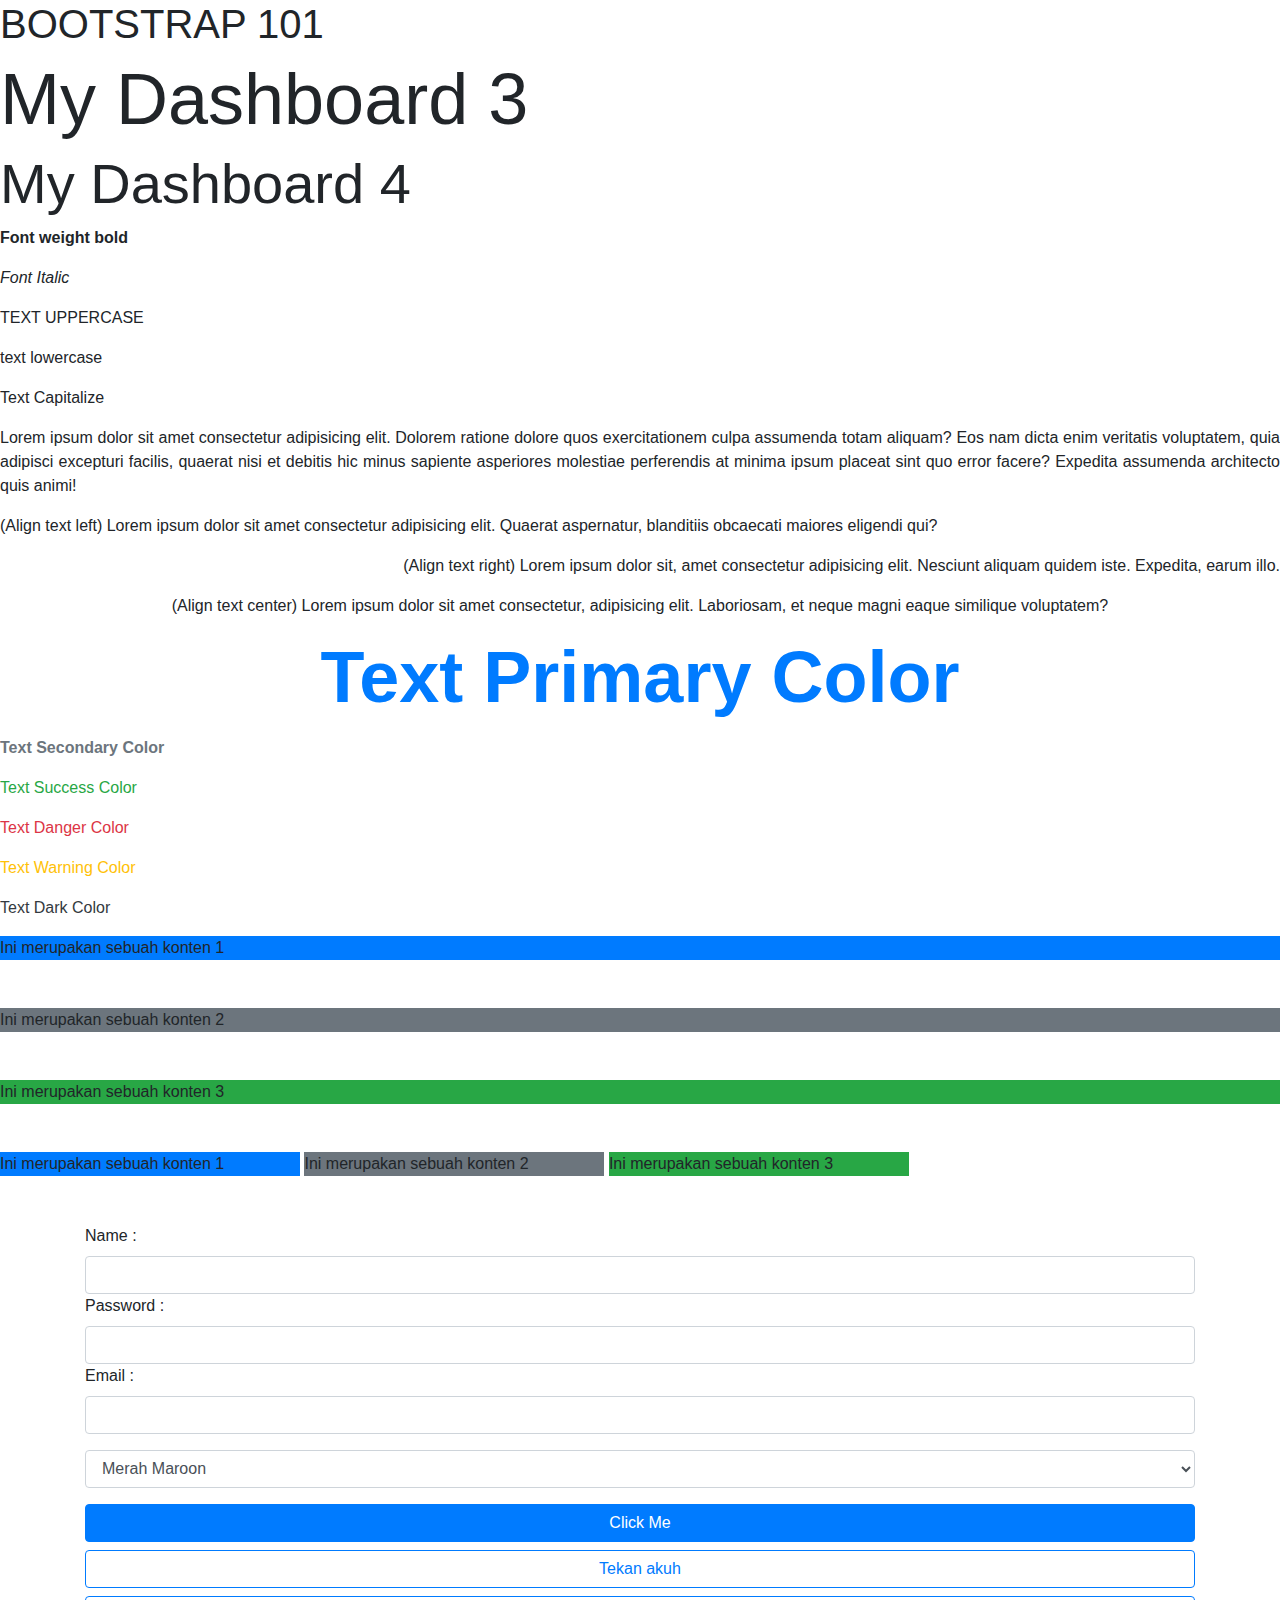
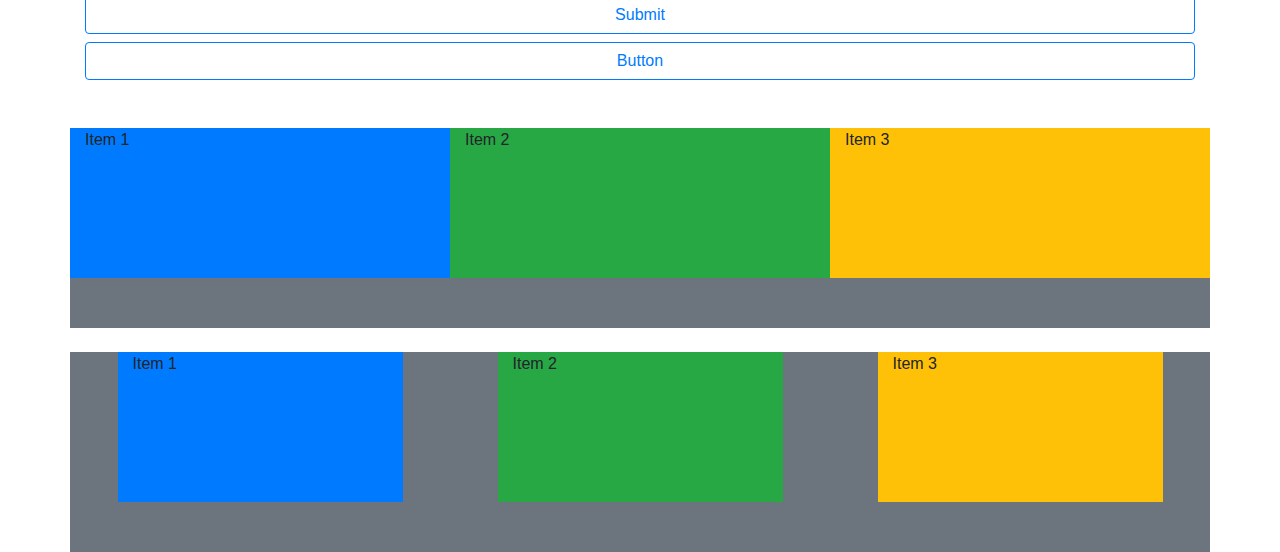
<file: bootstrap/bootstrap.html>
<!DOCTYPE html>
<html lang="en">
<head>
    <meta charset="UTF-8">
    <meta name="viewport" content="width=device-width, initial-scale=1.0">
    <title>BOOTSTRAP 101</title>
    <link rel="stylesheet" href="https://maxcdn.bootstrapcdn.com/bootstrap/4.0.0/css/bootstrap.min.css" integrity="sha384-Gn5384xqQ1aoWXA+058RXPxPg6fy4IWvTNh0E263XmFcJlSAwiGgFAW/dAiS6JXm" crossorigin="anonymous">
    <link rel="stylesheet" href="custom.css">
</head>
<body>
    <!-- Mulai menyusun halaman disini-->
    <!-- Bootstrap Class -->
    <h1>BOOTSTRAP 101</h1>

    <h1 class='display-3'>My Dashboard 3</h1> <!-- nilai class display 1-4 -->
    <h1 class='display-4'>My Dashboard 4</h1>

    <p class='font-weight-bold'>
        Font weight bold
    </p>
    
    <p class='font-italic'>
        Font Italic
    </p>
    
    <p class='text-uppercase'>
        Text Uppercase
    </p>
    
    <p class='text-lowercase'>
        TEXT LOWERCASE
    </p>
    
    <p class='text-capitalize'>
        text capitalize
    </p>

    <!-- Alignment -->

    <p class="text-justify">
        Lorem ipsum dolor sit amet consectetur adipisicing elit. Dolorem ratione dolore quos exercitationem culpa assumenda totam aliquam? Eos nam dicta enim veritatis voluptatem, quia adipisci excepturi facilis, quaerat nisi et debitis hic minus sapiente asperiores molestiae perferendis at minima ipsum placeat sint quo error facere? Expedita assumenda architecto quis animi!
    </p>

    <p class="text-left">
        (Align text left) Lorem ipsum dolor sit amet consectetur adipisicing elit. Quaerat aspernatur, blanditiis obcaecati maiores eligendi qui? 
    </p>
    
    <p class="text-right">
        (Align text right) Lorem ipsum dolor sit, amet consectetur adipisicing elit. Nesciunt aliquam quidem iste. Expedita, earum illo.
    </p>
    
    <p class="text-center">
        (Align text center) Lorem ipsum dolor sit amet consectetur, adipisicing elit. Laboriosam, et neque magni eaque similique voluptatem?
    </p>

    <!-- Color -->

    <p class="text-primary display-3 font-weight-bold text-center">Text Primary Color</p>
    <p class="text-secondary font-weight-bold">Text Secondary Color<p>
    <p class="text-success">Text Success Color</p>
    <p class="text-danger">Text Danger Color</p>
    <p class="text-warning">Text Warning Color</p>
    <p class="text-dark">Text Dark Color</p>

    <!-- Box Model -->

    <!-- Block Element -->
    <!-- Sebuah element yang memiliki lebar memenuhi tag parent -->
    <!-- Block element dapat diatur lebar, tinggi dan marginnya -->
    <!-- 
        Contoh block element : h1 (1-6), p , div
     -->

    <!-- Inline Element -->
    <!-- Sebuah element yang memiliki lebar sesuai konten -->
    <!-- 
        Contoh : span, b, i dll
     -->
    <!-- 
        <h1>My Dashboard</h1>
        ----------------------
        Tag     : h1
        Content : My Dashboard
        element : Tag + Content
        ----------------------- 
     -->

     <!-- 
         Paddding : jarak antara content dengan border
         class dibawah ini berlaku juga untuk margin (mr, ml, mb, mt )
         
         pr : padding-right
         pl : padding-left
         pb : padding-bottom
         pt : padding-top
         px : padding-left and padding-right
         py : padding-top and padding-bottom
         p  : all-side

         Class : p-1 hingga p-5
      -->

      <!-- Margin Vertical -->

    <div class="bg-primary mb-5">
        Ini merupakan sebuah konten 1
    </div>
    
    <div class="bg-secondary">
        Ini merupakan sebuah konten 2
    </div>
    
    <div class="bg-success my-5">
        Ini merupakan sebuah konten 3
    </div>

    <!-- Margin horizontal -->

    <div style="width: 300px;" class="d-inline-block bg-primary">
        Ini merupakan sebuah konten 1
    </div>
    
    <div style="width: 300px;" class="d-inline-block bg-secondary">
        Ini merupakan sebuah konten 2
    </div>
    
    <div style="width: 300px;" class="mb-5 d-inline-block bg-success">
        Ini merupakan sebuah konten 3
    </div>

    <!-- FORM -->
    
    <form class="form-group container mb-5">
        <label for="name">Name :</label><input class="form-control" type="text" id="name">
        <label for="pass">Password :</label><input class="form-control" type="password" id="pass">
        <label for="mail">Email :</label><input class="form-control" type="email" id="mail">
        
        <select class="form-control mt-3 form">
            
            <optgroup label="Merah">
                <option value="">Merah Maroon</option>
                <option value="">Merah Muda</option>
            </optgroup>
            
            <optgroup label="Biru">
                <option value="">Biru Dongker</option>
                <option value="">Biru Laut</option>
            </optgroup>
            
            <optgroup label="Hijau">
                <option value="">Hijau Daun</option>
                <option value="">Hijau Tosca</option>
            </optgroup>
            
        </select>

        <input type="button" value="Click Me" class="btn btn-primary btn-block mt-3">
        <input type="button" value="Tekan akuh" class="btn btn-outline-primary btn-block">
        
        <input type="submit" value="Submit" class="btn btn-outline-primary btn-block">
        <button class="btn btn-outline-primary btn-block">Button</button>

    </form>

    <!-- GRID dan FLEX -->
    
    <!-- GRID -->
    <!-- 
        Grid : Membagi element (Parent) menjadi 12 bagian
        Digunakan untuk menentukan lebar dari element lain (Child) 
    -->
    
    <!-- Parent -->
    <div class="container">
        <div style="height: 200px;" class="row bg-secondary">
            <!-- Child -->
            <div class="col-4 item bg-primary">Item 1</div>
            <div class="col-4 item bg-success">Item 2</div>
            <div class="col-4 item bg-warning">Item 3</div>
        </div>
    </div>

    <!-- FLEX -->
    <!-- 
        Flex : Digunakan untuk mengatur posisi element (Child)
    -->

     <!-- Parent -->
     <div class="container mt-4">
        <div style="height: 200px;" class="d-flex row justify-content-around bg-secondary">
            <!-- Child -->
            <div class="col-3 item bg-primary">Item 1</div>
            <div class="col-3 item bg-success">Item 2</div>
            <div class="col-3 item bg-warning">Item 3</div>
        </div>
    </div>









</body>
</html>
</file>
<file: bootstrap/custom.css>
.item{
    height: 150px;
}
</file>
